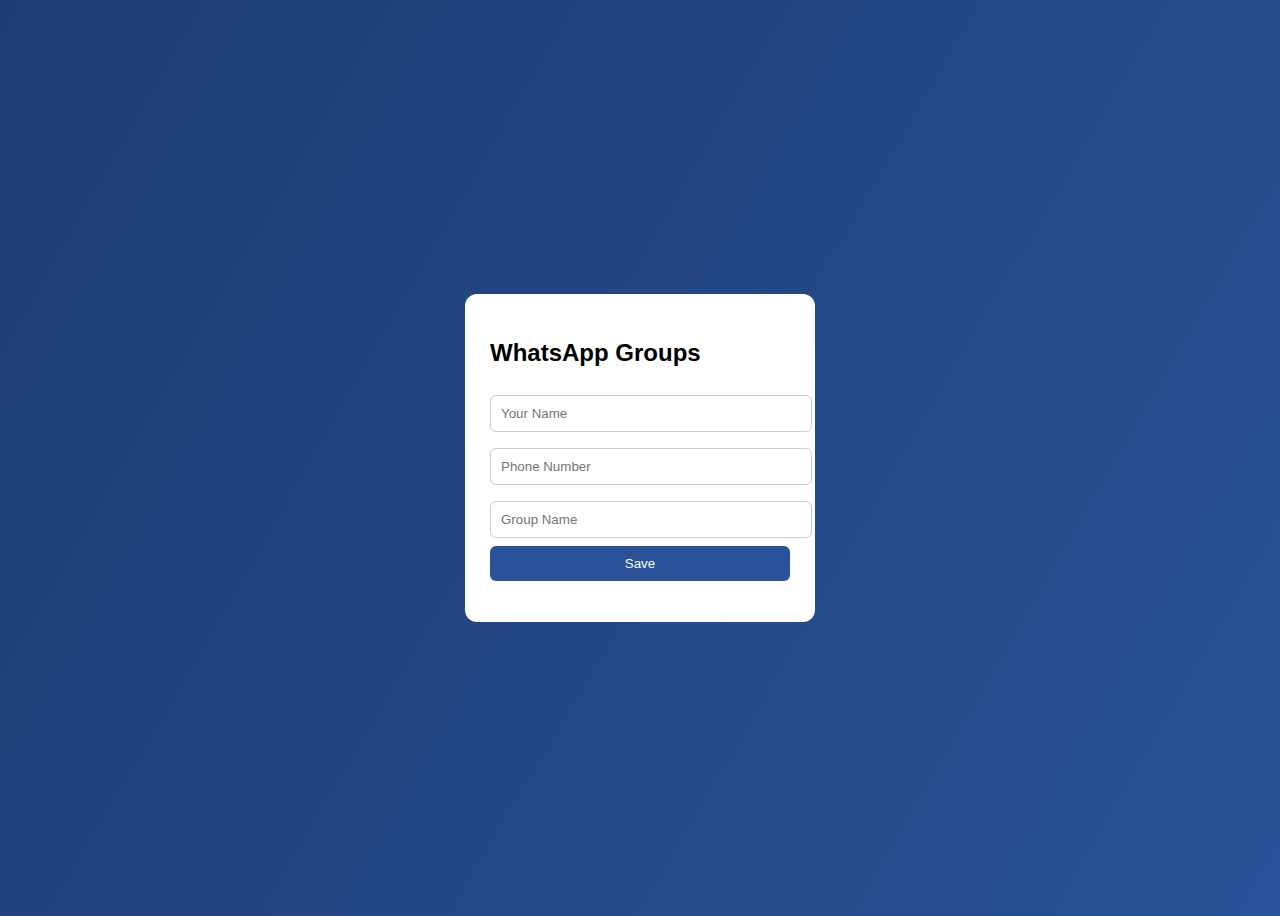
<file: index.html>
<!DOCTYPE html>
<html lang="en">
<head>
<meta charset="UTF-8">
<title>Tech Contact Form</title>
<link rel="stylesheet" href="style.css">
</head>
<body>

<!-- BACKGROUND CODE -->
<div class="matrix"></div>

<div class="container">
  <h2 class="glow">WhatsApp Groups</h2>

  <form id="techForm">
    <input type="text" id="name" placeholder="Your Name" required>
    <input type="text" id="phone" placeholder="Phone Number" required>
    <input type="text" id="group" placeholder="Group Name">
    <button type="submit">Save</button>
  </form>

  <p id="msg"></p>
</div>

<script src="script.js"></script>
</body>
</html>
</file>
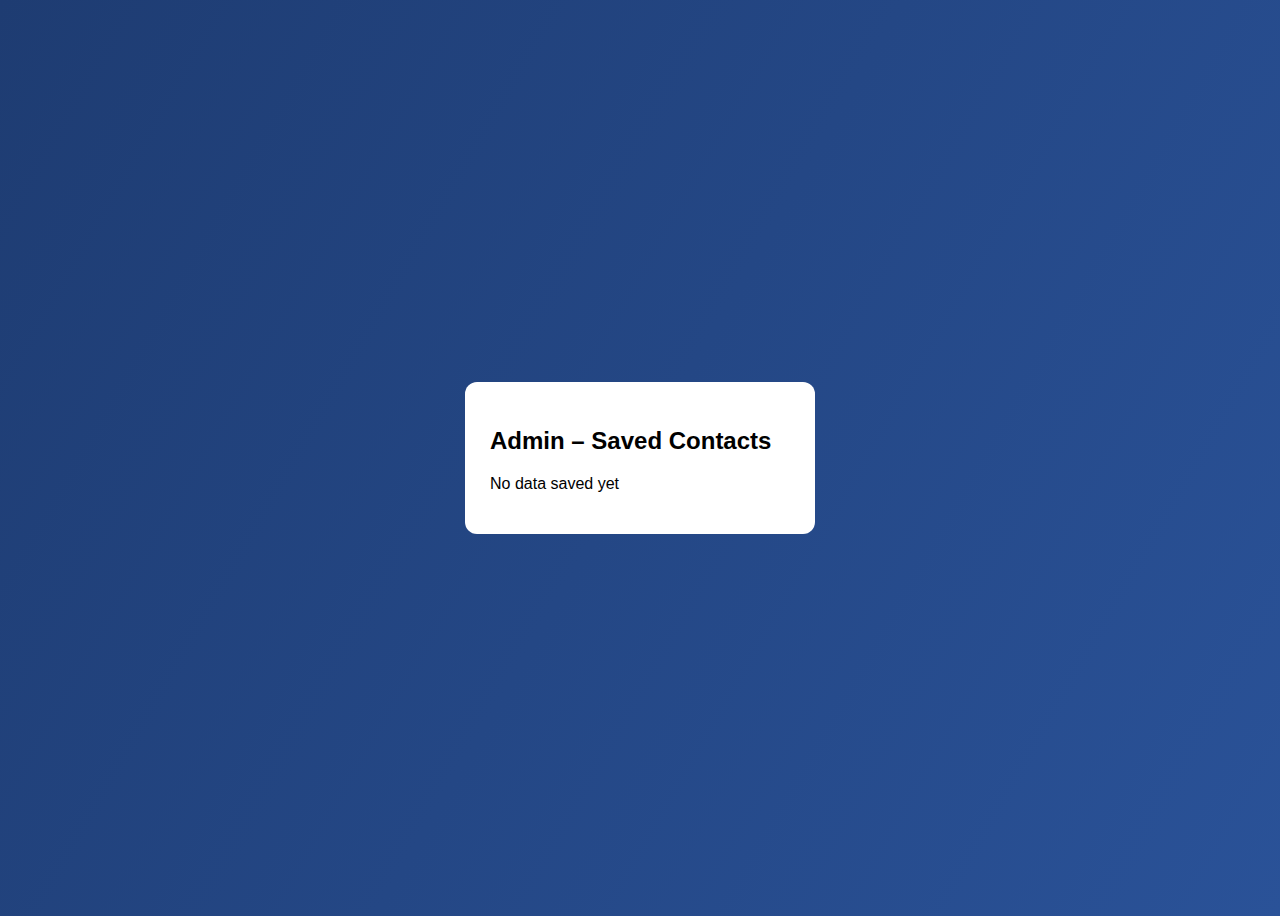
<file: admin.html>
<!DOCTYPE html>
<html>
<head>
<title>Admin Panel</title>
<link rel="stylesheet" href="style.css">
</head>
<body>

<div class="container">
  <h2 class="glow">Admin – Saved Contacts</h2>
  <div id="list"></div>
</div>

<script>
const data = JSON.parse(localStorage.getItem("contacts")) || [];

let html = "";
data.forEach((c, i) => {
  html += `<p>${i+1}. ${c.name} - ${c.phone} (${c.group})</p>`;
});

document.getElementById("list").innerHTML =
  html || "<p>No data saved yet</p>";
</script>

</body>
</html>
</file>
<file: style.css>
body {
  background: linear-gradient(120deg, #1e3c72, #2a5298);
  font-family: Arial;
  height: 100vh;
  display: flex;
  justify-content: center;
  align-items: center;
}

.container {
  background: #fff;
  padding: 25px;
  border-radius: 12px;
  width: 300px;
  animation: slide 1s ease;
}

@keyframes slide {
  from { transform: translateY(50px); opacity: 0; }
  to { transform: translateY(0); opacity: 1; }
}

.title {
  text-align: center;
  color: #2a5298;
}

input {
  width: 100%;
  padding: 10px;
  margin: 8px 0;
  border-radius: 6px;
  border: 1px solid #ccc;
}

button {
  width: 100%;
  padding: 10px;
  background: #2a5298;
  color: white;
  border: none;
  border-radius: 6px;
  cursor: pointer;
  transition: 0.3s;
}

button:hover {
  background: #1e3c72;
}

#msg {
  text-align: center;
  color: green;
  margin-top: 10px;
}
</file>
